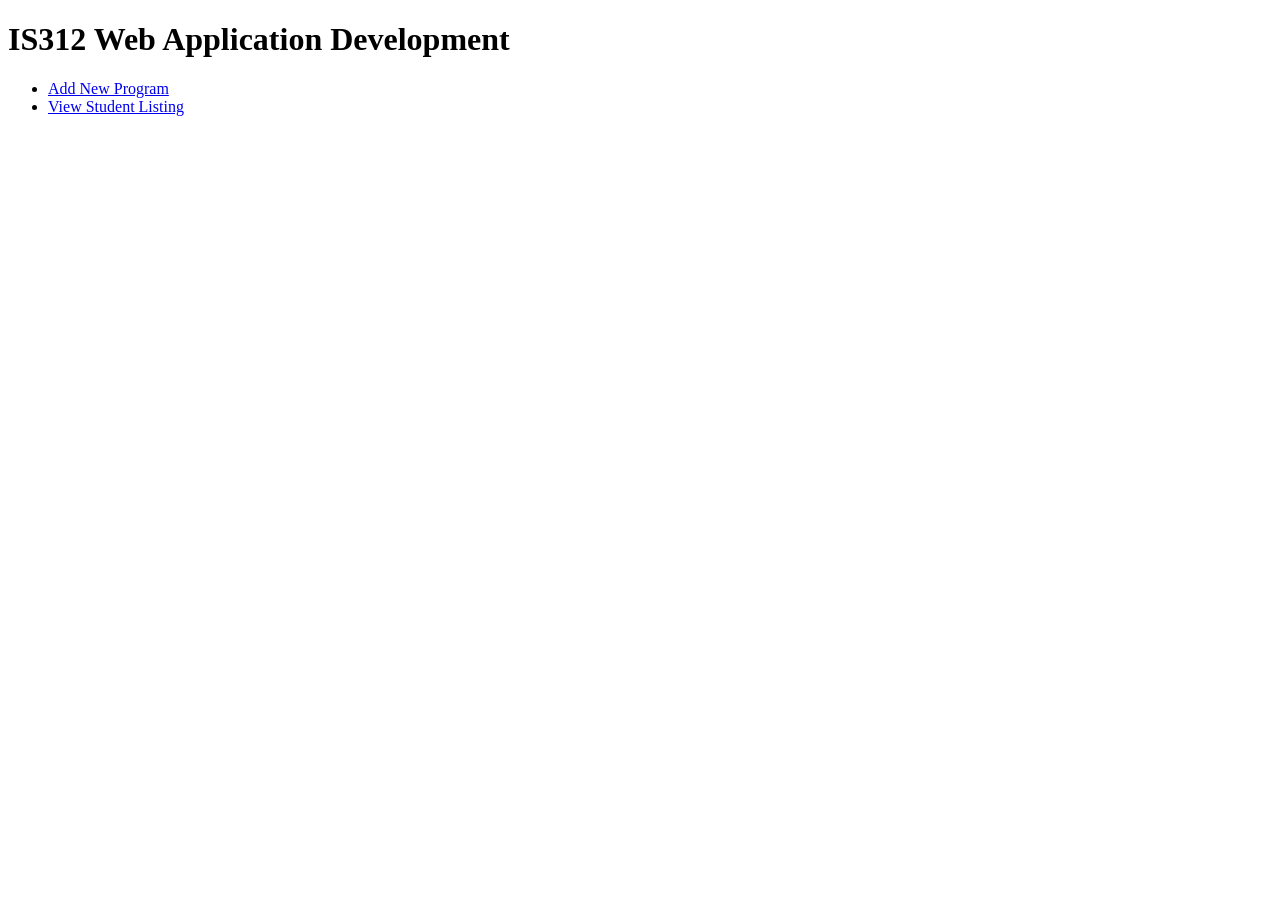
<file: LAB2/index.html>
<!-- Author: Wesley Kil
     Date: 21nd March 2026
     Unit: IS312 Web Application Development -->

<!DOCTYPE html>
<html>
<head>
    <title>IS312 Lab 2 Index</title>
</head>
<body>
    <h1>IS312 Web Application Development</h1>
    
    <!-- Navigation links to other pages -->
    <ul>
        <li><a href="new-program.html">Add New Program</a></li>
        <li><a href="student-listing.php">View Student Listing</a></li>
    </ul>
</body>
</html>
</file>
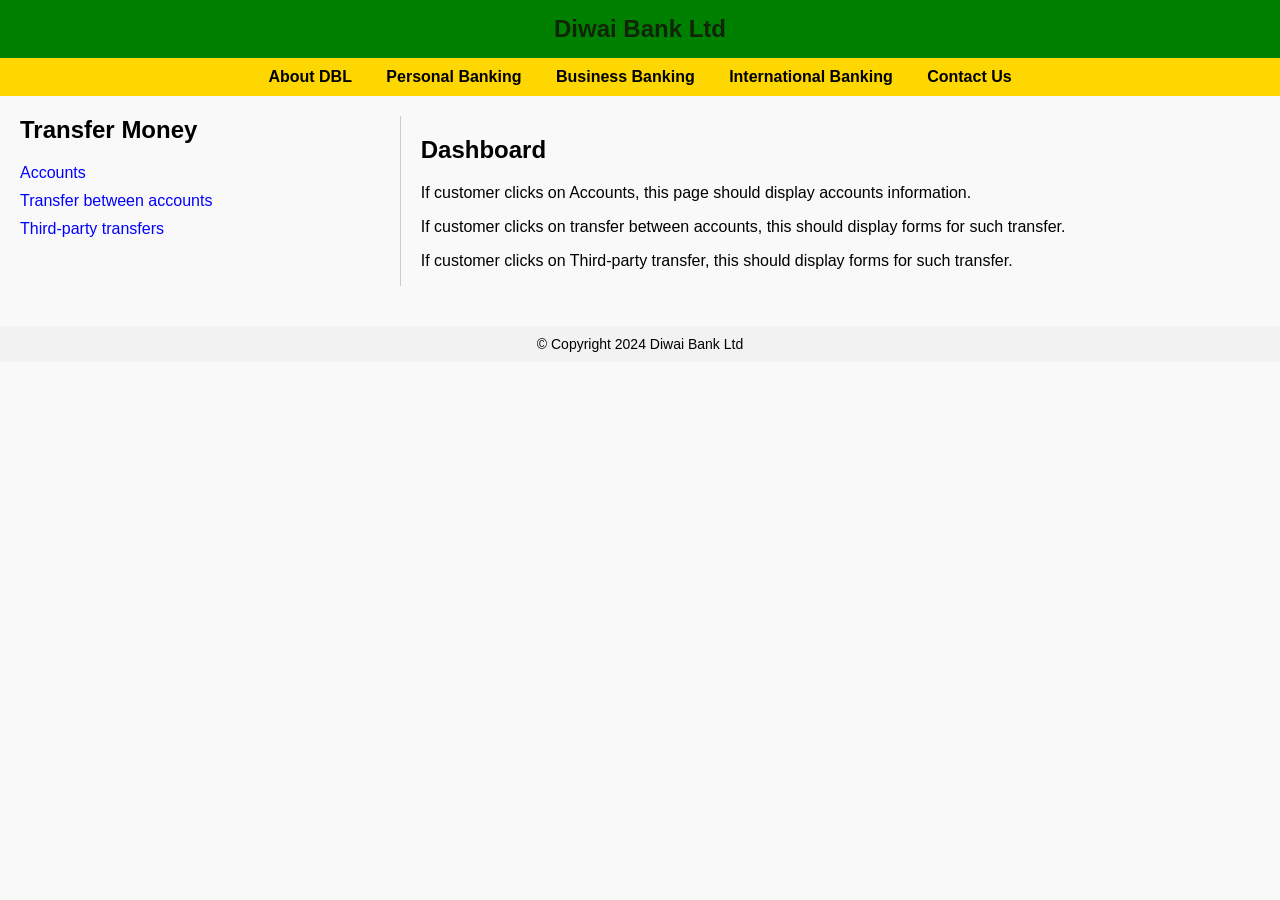
<file: Front-end/home.html>
<!DOCTYPE html>
 <html lang="en"> 
    <head> 
      
      <!--Author's information-->
        <meta name="author" content="Wesley Kil">
        <meta name="date" content="2026-02-26">
        <meta name="description" content="This code demonstrates basic HTML structure for Lab 1.">

        <meta charset="UTF-8">
         <title>Diwai Bank Ltd</title> 

      <!--link to external CSS-->
         <link rel="stylesheet" href="style.css">
   
         <!--function showContent(section)-->
          <script> function showContent(section) { 
                const dashboard = document.getElementById("dashboard");
                if (section === "accounts") { 
                dashboard.innerHTML = "<h2>Accounts Information</h2><p>Here your accounts details will be displayed.</p>"; 
                } else if (section === "transfer") { 
                dashboard.innerHTML = "<h2>Transfer Between Accounts</h2><form><label>From Account:</label><input type='text'><br><label>To Account:</label><input type='text'><br><label>Amount:</label><input type='number'><br><button type='submit'>Transfer</button></form>";
                } else if (section === "thirdparty") { 
                dashboard.innerHTML = "<h2>Third-Party Transfer</h2><form><label>Recipient Name:</label><input type='text'><br><label>Recipient Account:</label><input type='text'><br><label>Amount:</label><input type='number'><br><button type='submit'>Transfer</button></form>";
                } 

                }
            </script> 

            </head>

             <body> 
                <header>Diwai Bank Ltd</header>
                
                <!---navigation bar-->
                 <nav> <a href="#">About DBL</a> 
                    <a href="#">Personal Banking</a>
                    <a href="#">Business Banking</a>
                    <a href="#">International Banking</a>
                    <a href="#">Contact Us</a>

                    </nav> 

            <div class="container">
            <div class="sidebar">
                <h2>Transfer Money</h2> 
                 
                <!--Sidebar section of the webpage-->
                 <ul>
                    <li onclick="showContent('accounts')">Accounts</li>
                    <li onclick="showContent('transfer')">Transfer between accounts</li>
                    <li onclick="showContent('thirdparty')">Third-party transfers</li> 
                </ul> 

            </div>
             <div class="dashboard" id="dashboard"> 
              
               <!--main content of the webpage-->
                <h2>Dashboard</h2>
                <p>If customer clicks on Accounts, this page should display accounts information.</p>
                <p>If customer clicks on transfer between accounts, this should display forms for such transfer.</p>
                <p>If customer clicks on Third-party transfer, this should display forms for such transfer.</p>
             </div>

             </div> 
             
             <!--footer section-->
             <footer>© Copyright 2024 Diwai Bank Ltd</footer>

             </body> 

             </html>
</file>
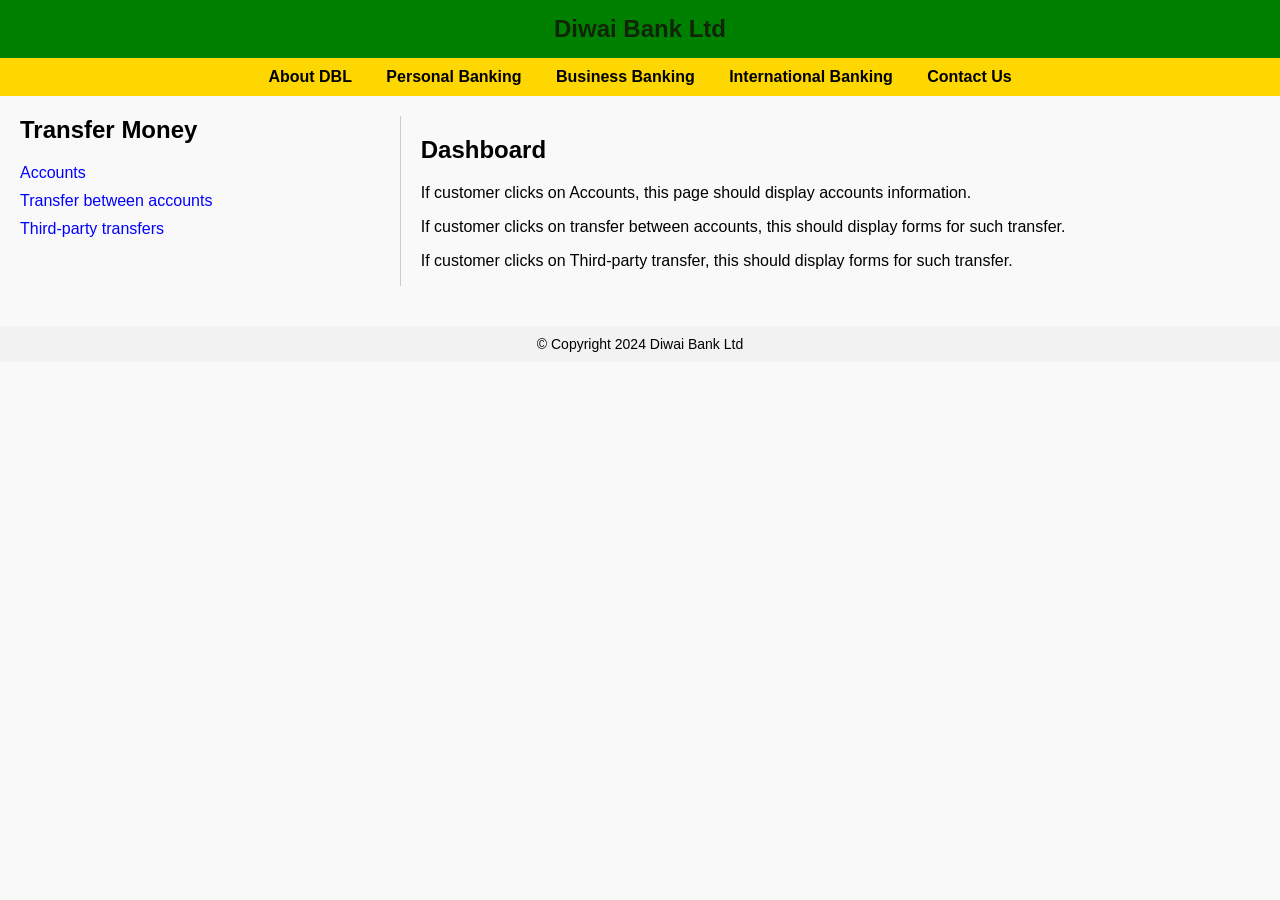
<file: Front-end/personal.html>
<!DOCTYPE html>
 <html lang="en"> 
    <head> 
      
      <!--Author's information-->
        <meta name="author" content="Wesley Kil">
        <meta name="date" content="2026-02-26">
        <meta name="description" content="This code demonstrates basic HTML structure for Lab 1.">

        <meta charset="UTF-8">
         <title>Diwai Bank Ltd</title> 

         <link rel="stylesheet" href="style.css">

          <script> function showContent(section) { 
                const dashboard = document.getElementById("dashboard");
                if (section === "accounts") { 
                dashboard.innerHTML = "<h2>Accounts Information</h2><p>Here your accounts details will be displayed.</p>"; 
                } else if (section === "transfer") { 
                dashboard.innerHTML = "<h2>Transfer Between Accounts</h2><form><label>From Account:</label><input type='text'><br><label>To Account:</label><input type='text'><br><label>Amount:</label><input type='number'><br><button type='submit'>Transfer</button></form>";
                } else if (section === "thirdparty") { 
                dashboard.innerHTML = "<h2>Third-Party Transfer</h2><form><label>Recipient Name:</label><input type='text'><br><label>Recipient Account:</label><input type='text'><br><label>Amount:</label><input type='number'><br><button type='submit'>Transfer</button></form>";
                } 

                }
            </script> 

            </head>

             <body> 
                <header>Diwai Bank Ltd</header>
                
                 <nav> <a href="#">About DBL</a> 
                    <a href="#">Personal Banking</a>
                    <a href="#">Business Banking</a>
                    <a href="#">International Banking</a>
                    <a href="#">Contact Us</a>

                    </nav> 

            <div class="container">
            <div class="sidebar">
                <h2>Transfer Money</h2> 

                 <ul>
                    <li onclick="showContent('accounts')">Accounts</li>
                    <li onclick="showContent('transfer')">Transfer between accounts</li>
                    <li onclick="showContent('thirdparty')">Third-party transfers</li> 
                </ul> 

            </div>
             <div class="dashboard" id="dashboard"> 

                <h2>Dashboard</h2>
                <p>If customer clicks on Accounts, this page should display accounts information.</p>
                <p>If customer clicks on transfer between accounts, this should display forms for such transfer.</p>
                <p>If customer clicks on Third-party transfer, this should display forms for such transfer.</p>
             </div>

             </div> 
             
             <footer>© Copyright 2024 Diwai Bank Ltd</footer>

             </body> 

             </html>
</file>
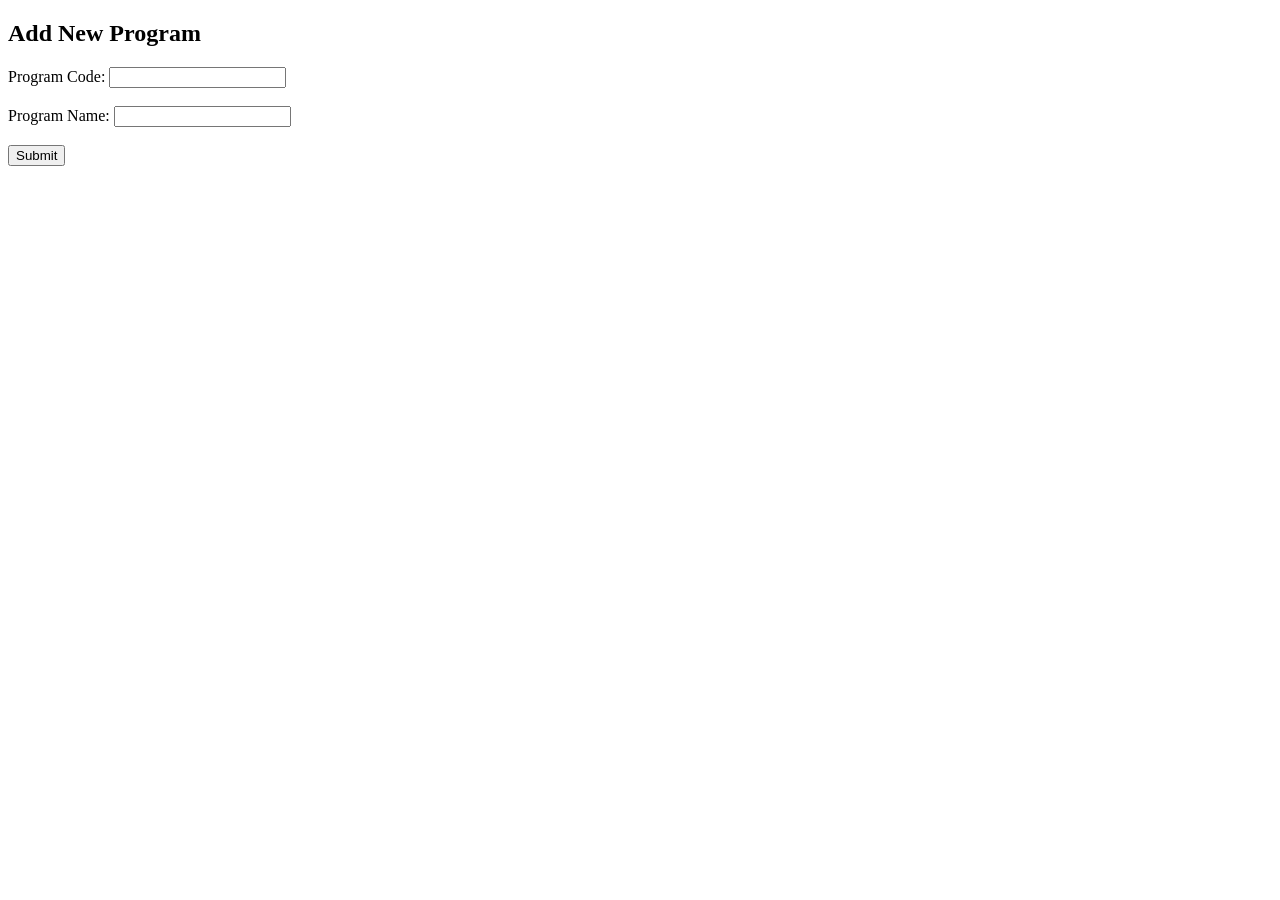
<file: LAB2/new-program.html>
<!-- Author: Wesley Kil
     Date: 21nd March 2026
     Unit: IS312 Web Application Development -->

<!DOCTYPE html>
<html>
<head>
    <title>Add New Program</title>
    <script>
        function validateForm() {
            let code = document.forms["programForm"]["programCode"].value;
            let name = document.forms["programForm"]["programName"].value;
            if (code === "" || name === "") {
                alert("All fields must be filled out!");
                return false;
            }
            return true;
        }
    </script>
</head>
<body>
    <h2>Add New Program</h2>
    
    <!-- Form sends data to add-new-program.php using POST -->
    <form name="programForm" action="add-new-program.php" method="POST" onsubmit="return validateForm()">
        <label>Program Code:</label>
        <input type="text" name="programCode"><br><br>
        <label>Program Name:</label>
        <input type="text" name="programName"><br><br>
        <input type="submit" value="Submit">
    </form>
</body>
</html>
</file>
<file: Front-end/style.css>
body {
    font-family: Arial, sans-serif;
    margin: 0;
    background-color: #f9f9f9;
}

header {
    background-color: green;
    color: rgba(22, 2, 6, 0.719);
    padding: 15px;
    text-align: center;
    font-size: 24px;
    font-weight: bold;
}

nav {
    background-color: gold;
    padding: 10px;
    text-align: center;
}

nav a {
    margin: 0 15px;
    text-decoration: none;
    color: black;
    font-weight: bold;
}

.container {
    display: flex;
    padding: 20px;
}

.sidebar {
    width: 30%;
    border-right: 1px solid #ccc;
    padding-right: 20px;
}

.sidebar h2 {
    margin-top: 0;
}

.sidebar ul {
    list-style-type: none;
    padding: 0;
}

.sidebar li {
    margin: 10px 0;
    cursor: pointer;
    color: blue;
}

.sidebar li:hover {
    text-decoration: underline;
}

.dashboard {
    width: 70%;
    padding-left: 20px;
}

footer {
    background-color: #f2f2f2;
    text-align: center;
    padding: 10px;
    margin-top: 20px;
    font-size: 14px;
}
</file>
